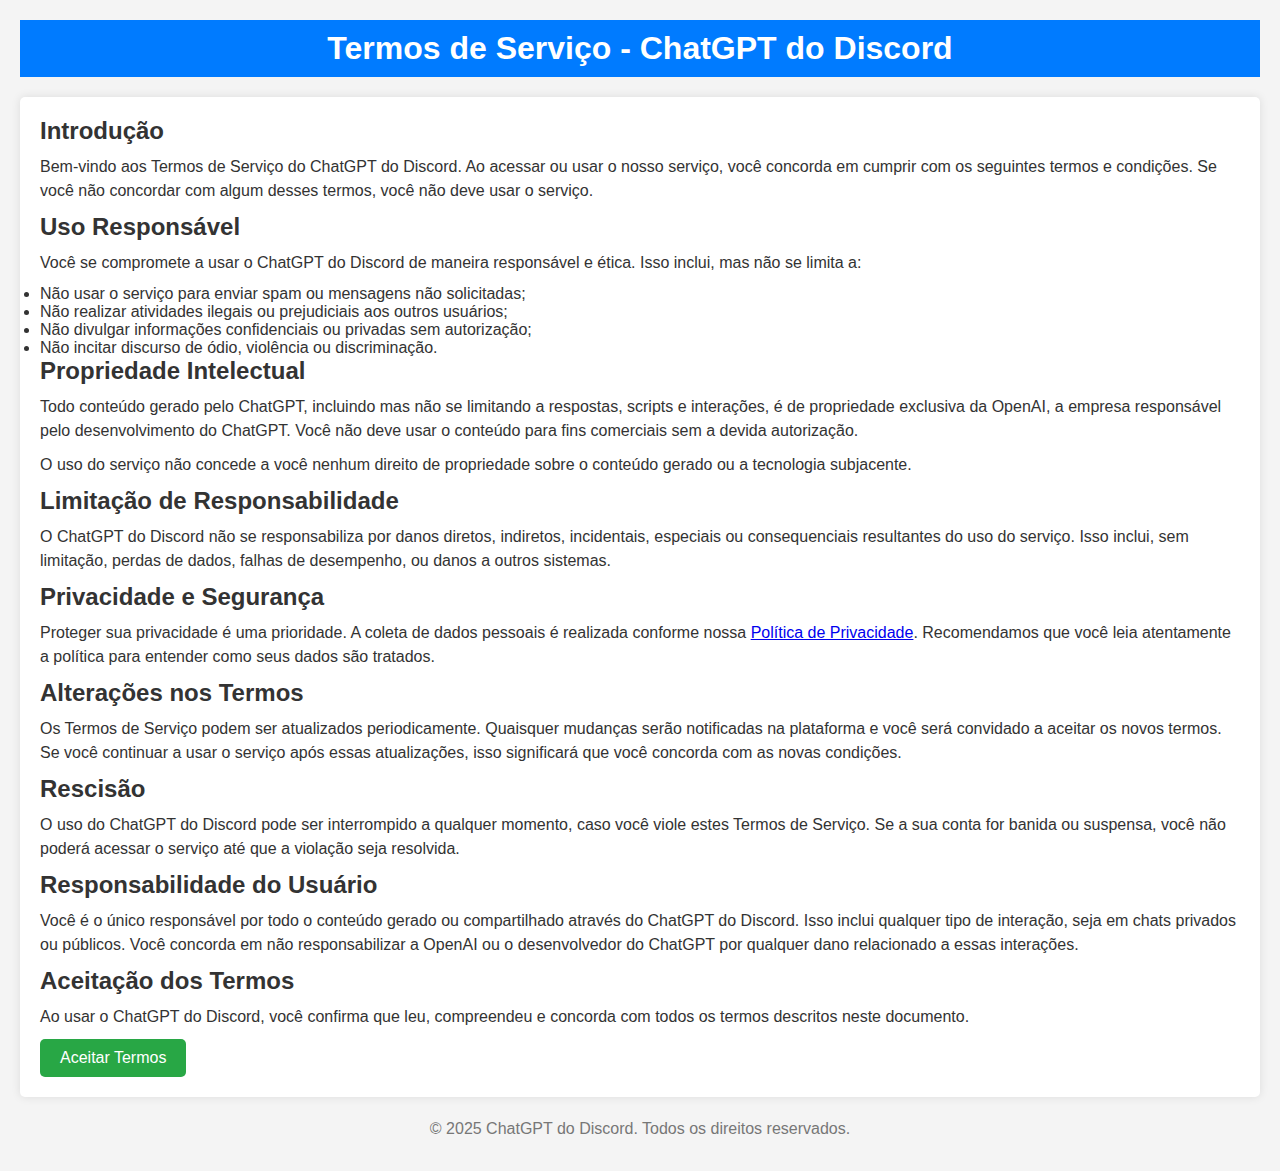
<file: index.html>
<!DOCTYPE html>
<html lang="pt-BR">
<head>
    <meta charset="UTF-8">
    <meta name="viewport" content="width=device-width, initial-scale=1.0">
    <title>Termos de Serviço - ChatGPT do Discord</title>
    <link rel="stylesheet" href="styles.css">
</head>
<body>
    <header>
        <h1>Termos de Serviço - ChatGPT do Discord</h1>
    </header>

    <section class="content">
        <h2>Introdução</h2>
        <p>Bem-vindo aos Termos de Serviço do ChatGPT do Discord. Ao acessar ou usar o nosso serviço, você concorda em cumprir com os seguintes termos e condições. Se você não concordar com algum desses termos, você não deve usar o serviço.</p>

        <h2>Uso Responsável</h2>
        <p>Você se compromete a usar o ChatGPT do Discord de maneira responsável e ética. Isso inclui, mas não se limita a:</p>
        <ul>
            <li>Não usar o serviço para enviar spam ou mensagens não solicitadas;</li>
            <li>Não realizar atividades ilegais ou prejudiciais aos outros usuários;</li>
            <li>Não divulgar informações confidenciais ou privadas sem autorização;</li>
            <li>Não incitar discurso de ódio, violência ou discriminação.</li>
        </ul>
        
        <h2>Propriedade Intelectual</h2>
        <p>Todo conteúdo gerado pelo ChatGPT, incluindo mas não se limitando a respostas, scripts e interações, é de propriedade exclusiva da OpenAI, a empresa responsável pelo desenvolvimento do ChatGPT. Você não deve usar o conteúdo para fins comerciais sem a devida autorização.</p>
        <p>O uso do serviço não concede a você nenhum direito de propriedade sobre o conteúdo gerado ou a tecnologia subjacente.</p>

        <h2>Limitação de Responsabilidade</h2>
        <p>O ChatGPT do Discord não se responsabiliza por danos diretos, indiretos, incidentais, especiais ou consequenciais resultantes do uso do serviço. Isso inclui, sem limitação, perdas de dados, falhas de desempenho, ou danos a outros sistemas.</p>

        <h2>Privacidade e Segurança</h2>
        <p>Proteger sua privacidade é uma prioridade. A coleta de dados pessoais é realizada conforme nossa <a href="#">Política de Privacidade</a>. Recomendamos que você leia atentamente a política para entender como seus dados são tratados.</p>

        <h2>Alterações nos Termos</h2>
        <p>Os Termos de Serviço podem ser atualizados periodicamente. Quaisquer mudanças serão notificadas na plataforma e você será convidado a aceitar os novos termos. Se você continuar a usar o serviço após essas atualizações, isso significará que você concorda com as novas condições.</p>

        <h2>Rescisão</h2>
        <p>O uso do ChatGPT do Discord pode ser interrompido a qualquer momento, caso você viole estes Termos de Serviço. Se a sua conta for banida ou suspensa, você não poderá acessar o serviço até que a violação seja resolvida.</p>

        <h2>Responsabilidade do Usuário</h2>
        <p>Você é o único responsável por todo o conteúdo gerado ou compartilhado através do ChatGPT do Discord. Isso inclui qualquer tipo de interação, seja em chats privados ou públicos. Você concorda em não responsabilizar a OpenAI ou o desenvolvedor do ChatGPT por qualquer dano relacionado a essas interações.</p>

        <h2>Aceitação dos Termos</h2>
        <p>Ao usar o ChatGPT do Discord, você confirma que leu, compreendeu e concorda com todos os termos descritos neste documento.</p>

        <button id="acceptButton">Aceitar Termos</button>
    </section>

    <footer>
        <p>&copy; 2025 ChatGPT do Discord. Todos os direitos reservados.</p>
    </footer>

    <script src="script.js"></script>
</body>
</html>
</file>
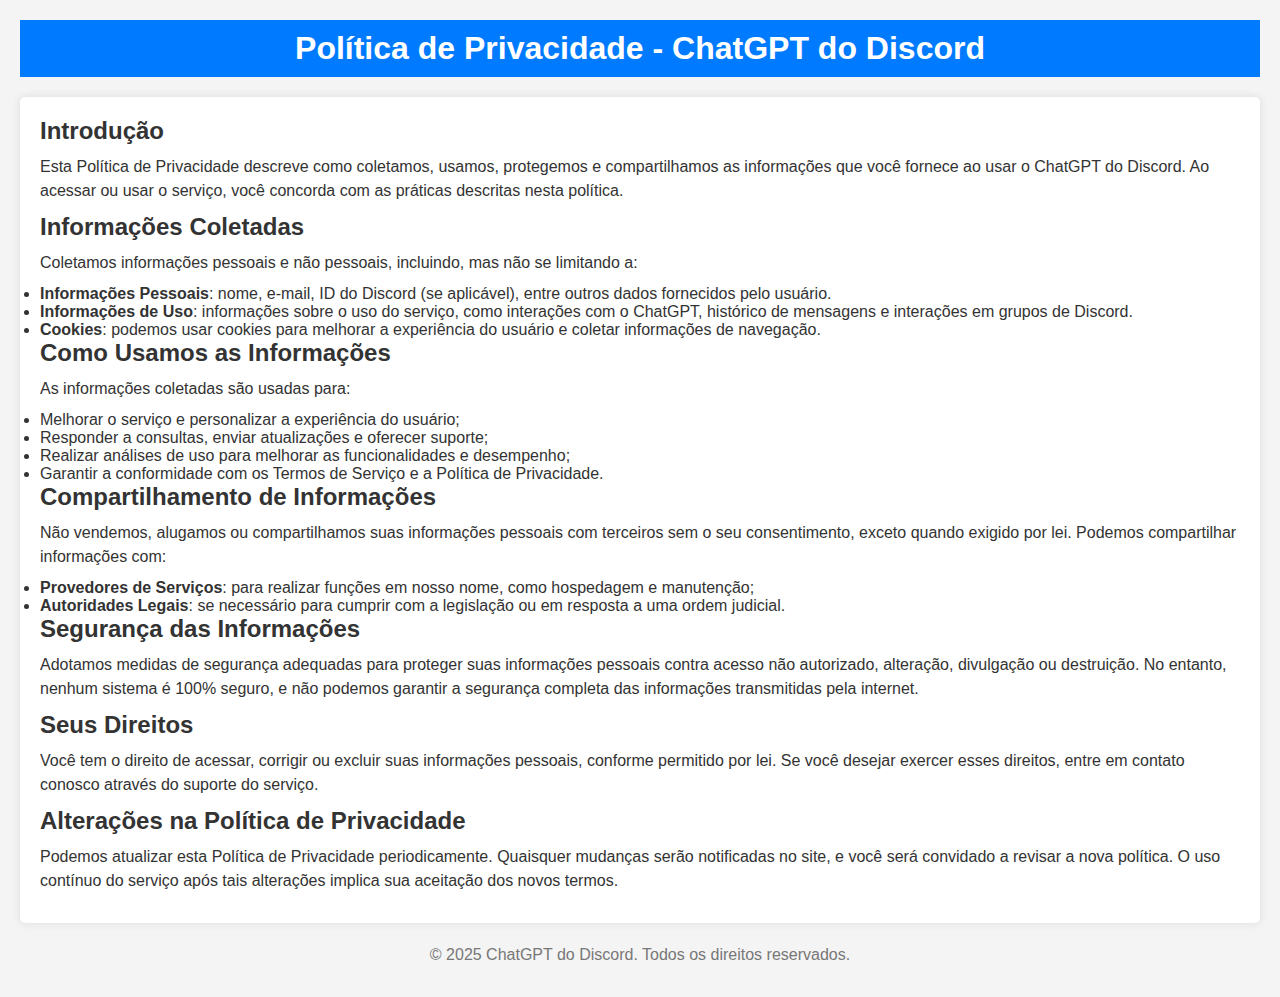
<file: privacy-policy.html>
<!DOCTYPE html>
<html lang="pt-BR">
<head>
    <meta charset="UTF-8">
    <meta name="viewport" content="width=device-width, initial-scale=1.0">
    <title>Política de Privacidade - ChatGPT do Discord</title>
    <link rel="stylesheet" href="styles.css">
</head>
<body>
    <header>
        <h1>Política de Privacidade - ChatGPT do Discord</h1>
    </header>

    <section class="content">
        <h2>Introdução</h2>
        <p>Esta Política de Privacidade descreve como coletamos, usamos, protegemos e compartilhamos as informações que você fornece ao usar o ChatGPT do Discord. Ao acessar ou usar o serviço, você concorda com as práticas descritas nesta política.</p>

        <h2>Informações Coletadas</h2>
        <p>Coletamos informações pessoais e não pessoais, incluindo, mas não se limitando a:</p>
        <ul>
            <li><strong>Informações Pessoais</strong>: nome, e-mail, ID do Discord (se aplicável), entre outros dados fornecidos pelo usuário.</li>
            <li><strong>Informações de Uso</strong>: informações sobre o uso do serviço, como interações com o ChatGPT, histórico de mensagens e interações em grupos de Discord.</li>
            <li><strong>Cookies</strong>: podemos usar cookies para melhorar a experiência do usuário e coletar informações de navegação.</li>
        </ul>

        <h2>Como Usamos as Informações</h2>
        <p>As informações coletadas são usadas para:</p>
        <ul>
            <li>Melhorar o serviço e personalizar a experiência do usuário;</li>
            <li>Responder a consultas, enviar atualizações e oferecer suporte;</li>
            <li>Realizar análises de uso para melhorar as funcionalidades e desempenho;</li>
            <li>Garantir a conformidade com os Termos de Serviço e a Política de Privacidade.</li>
        </ul>

        <h2>Compartilhamento de Informações</h2>
        <p>Não vendemos, alugamos ou compartilhamos suas informações pessoais com terceiros sem o seu consentimento, exceto quando exigido por lei. Podemos compartilhar informações com:</p>
        <ul>
            <li><strong>Provedores de Serviços</strong>: para realizar funções em nosso nome, como hospedagem e manutenção;</li>
            <li><strong>Autoridades Legais</strong>: se necessário para cumprir com a legislação ou em resposta a uma ordem judicial.</li>
        </ul>

        <h2>Segurança das Informações</h2>
        <p>Adotamos medidas de segurança adequadas para proteger suas informações pessoais contra acesso não autorizado, alteração, divulgação ou destruição. No entanto, nenhum sistema é 100% seguro, e não podemos garantir a segurança completa das informações transmitidas pela internet.</p>

        <h2>Seus Direitos</h2>
        <p>Você tem o direito de acessar, corrigir ou excluir suas informações pessoais, conforme permitido por lei. Se você desejar exercer esses direitos, entre em contato conosco através do suporte do serviço.</p>

        <h2>Alterações na Política de Privacidade</h2>
        <p>Podemos atualizar esta Política de Privacidade periodicamente. Quaisquer mudanças serão notificadas no site, e você será convidado a revisar a nova política. O uso contínuo do serviço após tais alterações implica sua aceitação dos novos termos.</p>

    </section>

    <footer>
        <p>&copy; 2025 ChatGPT do Discord. Todos os direitos reservados.</p>
    </footer>

    <script src="script.js"></script>
</body>
</html>
</file>
<file: styles.css>
* {
    margin: 0;
    padding: 0;
    box-sizing: border-box;
}

body {
    font-family: Arial, sans-serif;
    background-color: #f4f4f4;
    color: #333;
    padding: 20px;
}

header {
    text-align: center;
    background-color: #007bff;
    color: white;
    padding: 10px;
}

h1 {
    font-size: 2rem;
}

.content {
    background-color: white;
    padding: 20px;
    margin-top: 20px;
    border-radius: 5px;
    box-shadow: 0 0 10px rgba(0, 0, 0, 0.1);
}

h2 {
    font-size: 1.5rem;
    margin-bottom: 10px;
}

p {
    font-size: 1rem;
    line-height: 1.5;
    margin-bottom: 10px;
}

button {
    background-color: #28a745;
    color: white;
    padding: 10px 20px;
    border: none;
    cursor: pointer;
    border-radius: 5px;
    font-size: 1rem;
}

button:hover {
    background-color: #218838;
}

footer {
    text-align: center;
    margin-top: 20px;
    font-size: 0.9rem;
    color: #777;
}
</file>
